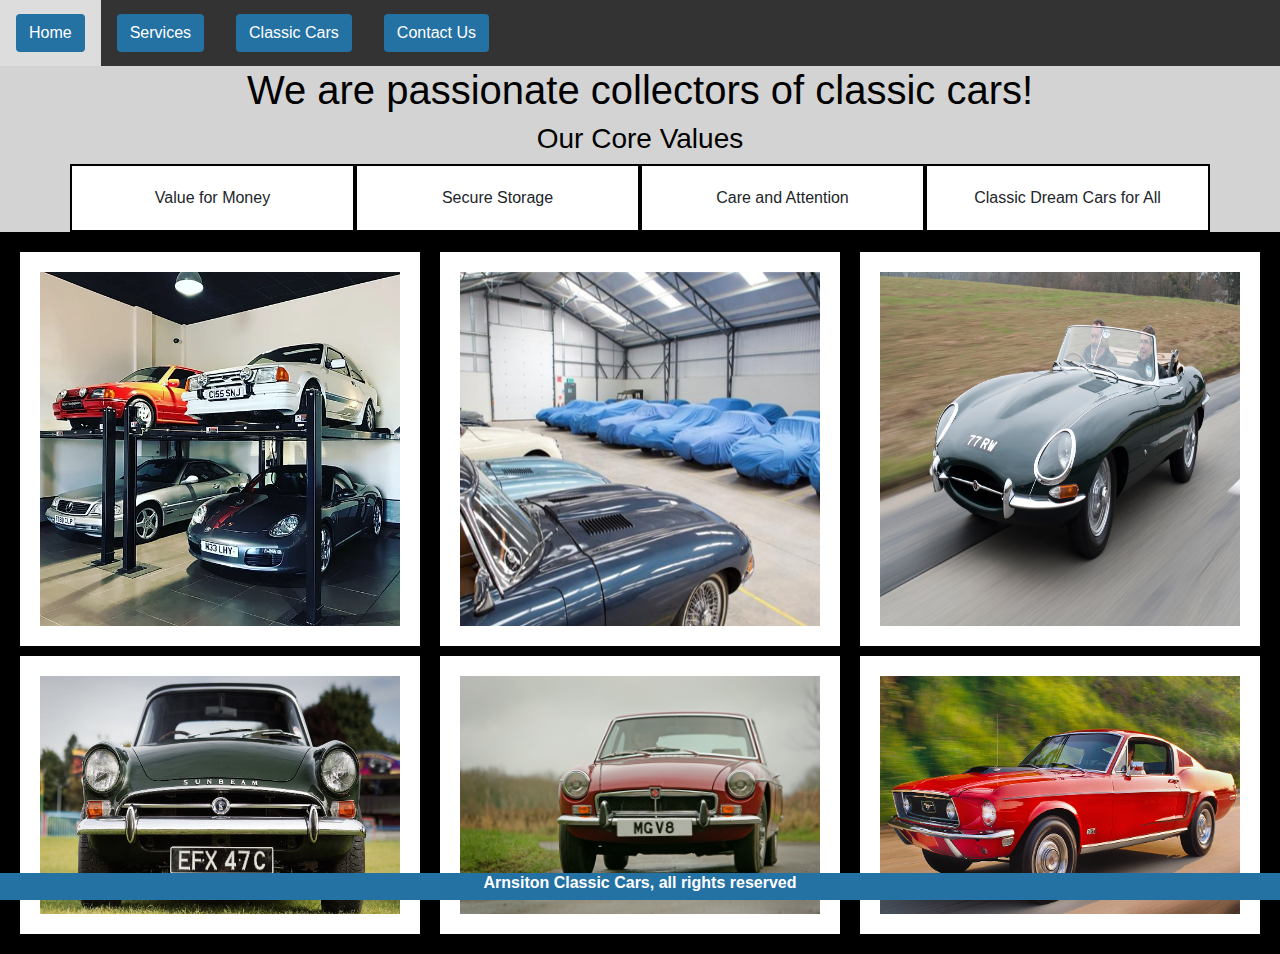
<file: Project_0/web_pages/about-us.html>
<!DOCTYPE html>
<html>
    <head>
        <title>About Us</title>
        <meta charset="utf-8">
        <meta name="viewport" content="width=device-width, initial-scale=1, shrink-to-fit=no">
        <link rel="stylesheet" href="https://maxcdn.bootstrapcdn.com/bootstrap/4.0.0/css/bootstrap.min.css" integrity="sha384-Gn5384xqQ1aoWXA+058RXPxPg6fy4IWvTNh0E263XmFcJlSAwiGgFAW/dAiS6JXm" crossorigin="anonymous">

        <link rel="stylesheet" href="stylesheets/styles.css">
        <link rel="stylesheet" href="stylesheets/sass_style.css">

        <style>
          .grid {
              background-color: black;
              display: grid;
              padding: 20px;
              grid-column-gap: 20px;
              grid-row-gap: 10px;
              grid-template-columns: auto auto auto;
          }

          .grid-item {
              background-color: white;
              font-size: 20px;
              padding: 20px;
              text-align: center;
          }

        </style>
    </head>

    <body>

        <div class="topnav">

            <a href="home.html"><button type="button" class="btn btn-about-us">Home</button></a>

            <a href="services.html"><button type="button" class="btn btn-about-us">Services</button></a>

            <a href="classic-cars.html"><button type="button" class="btn btn-about-us">Classic Cars</button></a>

            <a href="contact.html"><button type="button" class="btn btn-contact-us">Contact Us</button></a>

        </div>

        <h1>We are passionate collectors of classic cars!</h1>
        <h3>Our Core Values</h3>

        <div class="container">
            <div class="row">
                <div class="col-3">
                  Value for Money
                </div>
                <div class="col-3">
                  Secure Storage
                </div>
                <div class="col-3">
                  Care and Attention
                </div>
                <div class="col-3">
                  Classic Dream Cars for All
                </div>
            </div>
        </div>

        <div class="grid">

            <div class="grid-item"><img src="images/storage.jpg" alt="car" width=100% height=100%></div>
            <div class="grid-item"><img src="images/storage2.jpg" alt="car" width=100% height=100%></div>
            <div class="grid-item"><img src="images/jag1.jpg" alt="car" width=100% height=100%></div>
            <div class="grid-item"><img src="images/sunbeam.jpg" alt="car" width=100% height=100%></div>
            <div class="grid-item"><img src="images/mg.jpg" alt="car" width=100% height=100%></div>
            <div class="grid-item"><img src="images/ford_mustang.jpg" alt="car" width=100% height=100%></div>
            <!--<div class="grid-item"><img src="images/ford1.jpg" alt="car" width=100% height=100%></div>
            <div class="grid-item"><img src="images/mercedes.jpg" alt="car" width=100% height=100%></div>
            <div class="grid-item"><img src="images/morris.jpg" alt="car" width=100% height=100%></div> -->

        </div>

        <div class="footer">

          <h4>Arnsiton Classic Cars, all rights reserved</h4>

        </div>

    </body>
</html>
</file>
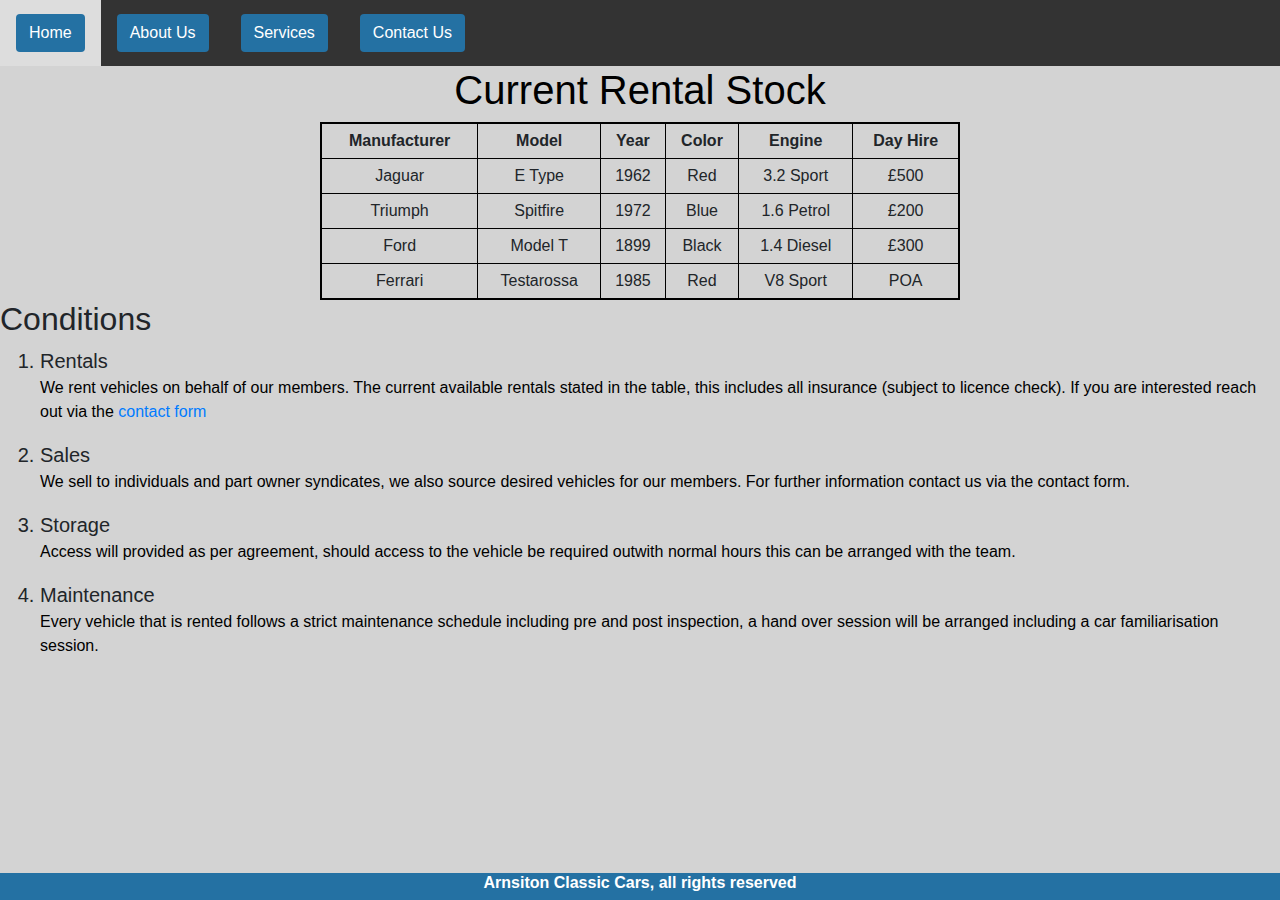
<file: Project_0/web_pages/classic-cars.html>
<!DOCTYPE html>
<html>
    <head>
        <title>Classic Cars</title>
        <meta charset="utf-8">
        <meta name="viewport" content="width=device-width, initial-scale=1, shrink-to-fit=no">
        <link rel="stylesheet" href="https://maxcdn.bootstrapcdn.com/bootstrap/4.0.0/css/bootstrap.min.css" integrity="sha384-Gn5384xqQ1aoWXA+058RXPxPg6fy4IWvTNh0E263XmFcJlSAwiGgFAW/dAiS6JXm" crossorigin="anonymous">

        <link rel="stylesheet" href="stylesheets/styles.css">
        <link rel="stylesheet" href="stylesheets/sass_style.css">


        <style>

            table {
                border: 2px solid black;
                border-collapse: collapse;
                width: 50%;
            }

            th, td {
                border: 1px solid black;
                padding: 5px;
                text-align: center;
            }

            th {
                background-color: lightgray;
            }

        </style>
    </head>

    <body>

      <div class="topnav">

        <a href="home.html"><button type="button" class="btn btn-about-us">Home</button></a>

        <a href="about-us.html"><button type="button" class="btn btn-about-us">About Us</button></a>

        <a href="services.html"><button type="button" class="btn btn-about-us">Services</button></a>

        <a href="contact.html"><button type="button" class="btn btn-about-us">Contact Us</button></a>

      </div>

      <h1>Current Rental Stock</h1>

      <div style="overflow-x:auto;">

        <table class="center">
          <tr>
            <th>Manufacturer</th>
            <th>Model</th>
            <th>Year</th>
            <th>Color</th>
            <th>Engine</th>
            <th>Day Hire</th>
          </tr>

          <tr>
            <td>Jaguar</td>
            <td>E Type</td>
            <td>1962</td>
            <td>Red</td>
            <td>3.2 Sport</td>
            <td>£500</td>
          </tr>

          <tr>
            <td>Triumph</td>
            <td>Spitfire</td>
            <td>1972</td>
            <td>Blue</td>
            <td>1.6 Petrol</td>
            <td>£200</td>
          </tr>

          <tr>
            <td>Ford</td>
            <td>Model T</td>
            <td>1899</td>
            <td>Black</td>
            <td>1.4 Diesel</td>
            <td>£300</td>
          </tr>

          <tr>
            <td>Ferrari</td>
            <td>Testarossa</td>
            <td>1985</td>
            <td>Red</td>
            <td>V8 Sport</td>
            <td>POA</td>
          </tr>

        </table>

      </div>

        <h2 class="screen-only">Conditions</h2>

        <ol class="screen-only">
          <li id="conditions">Rentals</li>
            <p>We rent vehicles on behalf of our members. The current available rentals stated in the table, this includes all insurance (subject to licence check). If you are interested reach out via the <a href="hcontact.html">contact form</a></p>
          <li id="conditions">Sales</li>
            <p>We sell to individuals and part owner syndicates, we also source desired vehicles for our members. For further information contact us via the contact form.</p>
          <li id="conditions">Storage</li>
            <p>Access will provided as per agreement, should access to the  vehicle be required outwith normal hours this can be arranged with the team.</p>
          <li id="conditions">Maintenance</li>
            <p>Every vehicle that is rented follows a strict maintenance schedule including pre and post inspection, a hand over session will be arranged including a car familiarisation session.</p>

        </ol>

        <br>
        <br>
        
      <div class="footer">

        <h4>Arnsiton Classic Cars, all rights reserved</h4>

      </div>

    </body>
</html>
</file>
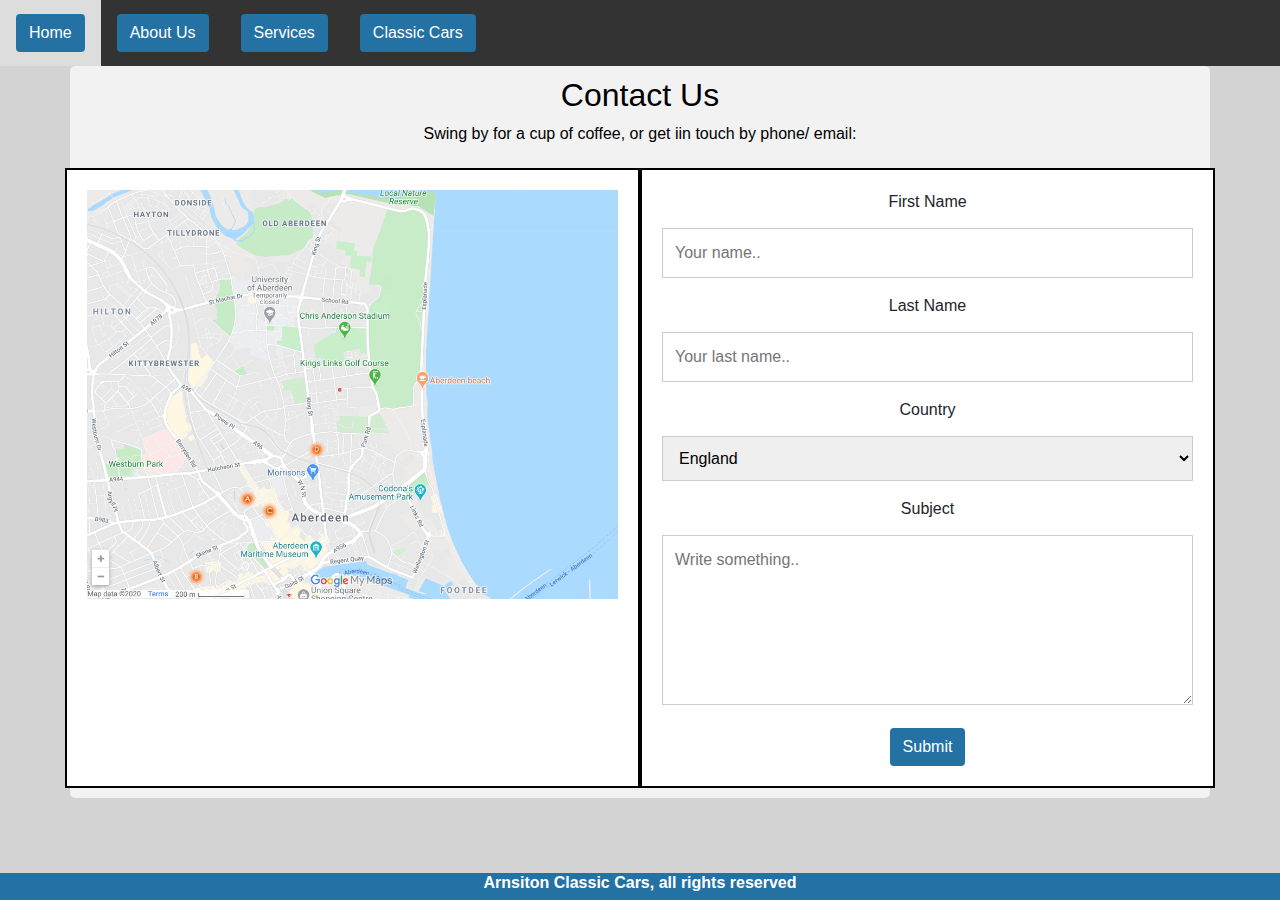
<file: Project_0/web_pages/contact.html>
<!DOCTYPE html>
<html>
    <head>
        <title>Contact Us</title>
        <meta charset="utf-8">
        <meta name="viewport" content="width=device-width, initial-scale=1, shrink-to-fit=no">
        <link rel="stylesheet" href="https://maxcdn.bootstrapcdn.com/bootstrap/4.0.0/css/bootstrap.min.css" integrity="sha384-Gn5384xqQ1aoWXA+058RXPxPg6fy4IWvTNh0E263XmFcJlSAwiGgFAW/dAiS6JXm" crossorigin="anonymous">

        <link rel="stylesheet" href="stylesheets/styles.css">
        <link rel="stylesheet" href="stylesheets/sass_style.css">

        <style>

        h2 {
            color: black;
            font-family: Arial, sans-serif;
            text-align: center;
        }

        * {
          box-sizing: border-box;
        }


        input[type=text], select, textarea {
            width: 100%;
            padding: 12px;
            border: 1px solid #ccc;
            margin-top: 6px;
            margin-bottom: 16px;
            resize: vertical;
        }

        input[type=submit] {
            background-color: #2471A3;
            color: white;
            padding: 12px 20px;
            border: none;
            cursor: pointer;
        }

        input[type=submit]:hover {
            background-color: #2ECC71;
        }

        /* Style the container/contact section */
        .container {
            border-radius: 5px;
            background-color: #f2f2f2;
            padding: 10px;
        }

        /* Create two columns that float next to eachother */
        .column {
            float: left;
            width: 50%;
            margin-top: 6px;
            padding: 20px;
        }

        /* Clear floats after the columns */
        .row:after {
            content: "";
            display: table;
            clear: both;
        }

        /* Responsive layout - when the screen is less than 600px wide, make the two columns stack on top of each other instead of next to each other */
        @media screen and (max-width: 600px) {
            .column, input[type=submit] {
            width: 100%;
            margin-top: 0;
            }
        }

        </style>
    </head>

    <body>

        <div class="topnav">

          <a href="home.html"><button type="button" class="btn btn-about-us">Home</button></a>

          <a href="about-us.html"><button type="button" class="btn btn-about-us">About Us</button></a>

          <a href="services.html"><button type="button" class="btn btn-about-us">Services</button></a>

          <a href="classic-cars.html"><button type="button" class="btn btn-about-us">Classic Cars</button></a>

        </div>

        <div class="container">
          <div style="text-align:center">
          <h2>Contact Us</h2>
          <p>Swing by for a cup of coffee, or get iin touch by phone/ email:</p>
        </div>

        <div class="row">
          <div class="column">
          <img src="images/location.jpg" style="width:100%">
          <h4>Address: 109 Pittodrie Street, Aberdeen, AB107TD</h4>
          <br>
          <h4>Telephone: (01224) 783111</h4>
          <br>
          <h4>E mail: support@arnistonclassics.com</h4>
        </div>

        <div class="column">
          <form action="image/action_page.php">
            <label for="fname">First Name</label>
              <input type="text" id="fname" name="firstname" placeholder="Your name..">
              <label for="lname">Last Name</label>
              <input type="text" id="lname" name="lastname" placeholder="Your last name..">
              <label for="country">Country</label>
              <select id="country" name="country">
                <option value="england">England</option>
                <option value="scotland">Scotland</option>
                <option value="ireland">Ireland</option>
                <option value="wales">Wales</option>
              </select>
              <label for="subject">Subject</label>
                <textarea id="subject" name="subject" placeholder="Write something.." style="height:170px"></textarea>
                <a href="feedback.html"><button type="button" class="btn btn-about-us">Submit</button></a>

          </form>
      </div>
  </div>
</div>

<br>
<br>

        <div class="footer">
          <h4>Arnsiton Classic Cars, all rights reserved</h4>
        </div>

    </body>
</html>
</file>
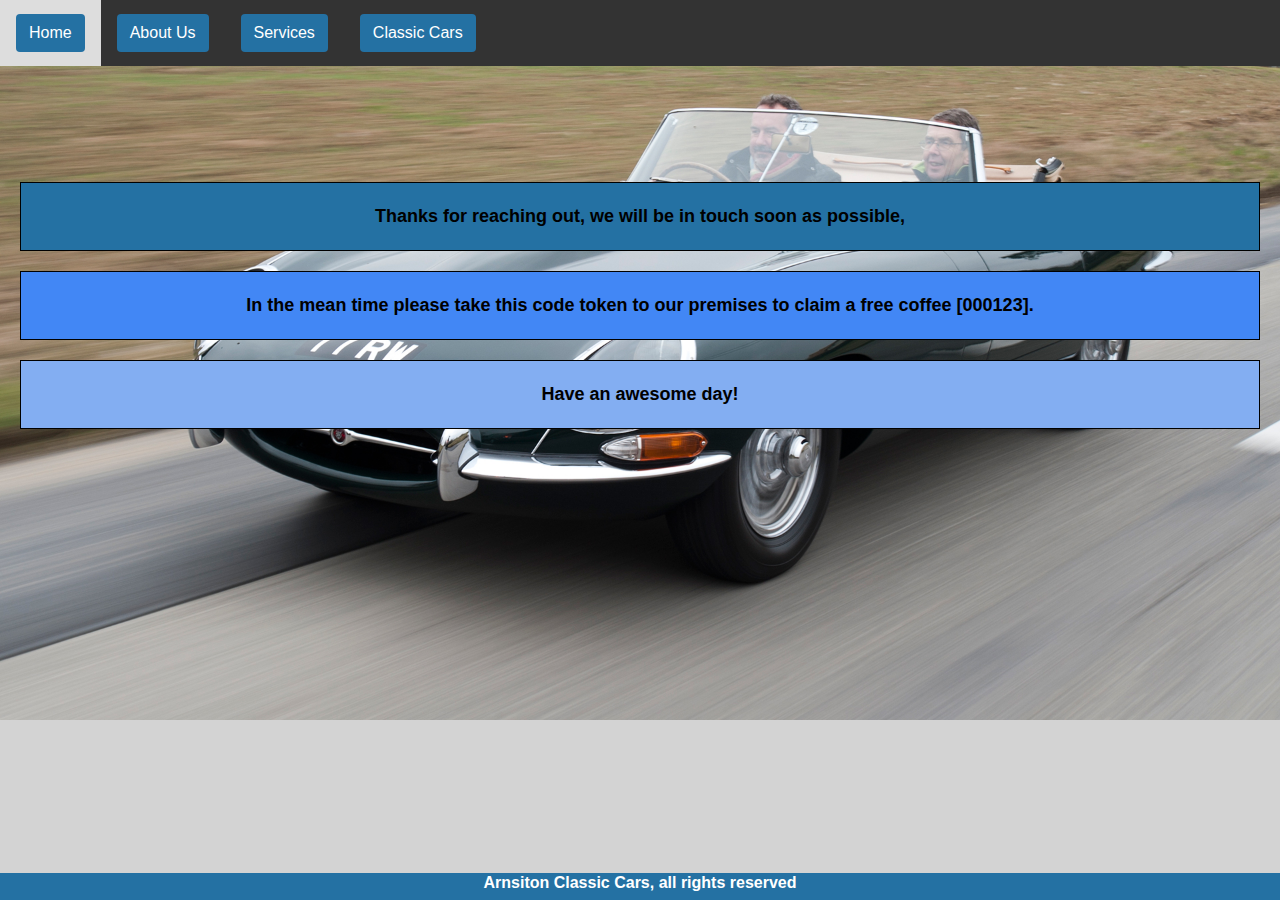
<file: Project_0/web_pages/feedback.html>
<!DOCTYPE html>
<html>
    <head>
        <title>Feedback</title>
        <meta charset="utf-8">
        <meta name="viewport" content="width=device-width, initial-scale=1, shrink-to-fit=no">
        <link rel="stylesheet" href="https://maxcdn.bootstrapcdn.com/bootstrap/4.0.0/css/bootstrap.min.css" integrity="sha384-Gn5384xqQ1aoWXA+058RXPxPg6fy4IWvTNh0E263XmFcJlSAwiGgFAW/dAiS6JXm" crossorigin="anonymous">

        <link rel="stylesheet" href="stylesheets/styles.css">
        <link rel="stylesheet" href="stylesheets/sass_style.css">
        <link rel="stylesheet" href="stylesheets/sass_inheritance.css">

        <style>
          body {
            background-image:url("images/jag1.jpg");

            height: 100%;
            background-size: cover;
            background-repeat: no-repeat;

          }
        </style>

    </head>

    <body>

        <div class="topnav">

          <a href="home.html"><button type="button" class="btn btn-about-us">Home</button></a>

          <a href="about-us.html"><button type="button" class="btn btn-about-us">About Us</button></a>

          <a href="services.html"><button type="button" class="btn btn-about-us">Services</button></a>

          <a href="classic-cars.html"><button type="button" class="btn btn-about-us">Classic Cars</button></a>

        </div>

        <br>
        <br>
        <br>
        <br>

        <div class="success">Thanks for reaching out, we will be in touch soon as possible,</div>

        <div class="thanks">In the mean time please take this code token to our premises to claim a free coffee [000123].</div>

        <div class="bye">Have an awesome day!</div>


<br>
<br>

        <div class="footer">
          <h4>Arnsiton Classic Cars, all rights reserved</h4>
        </div>

    </body>
</html>
</file>
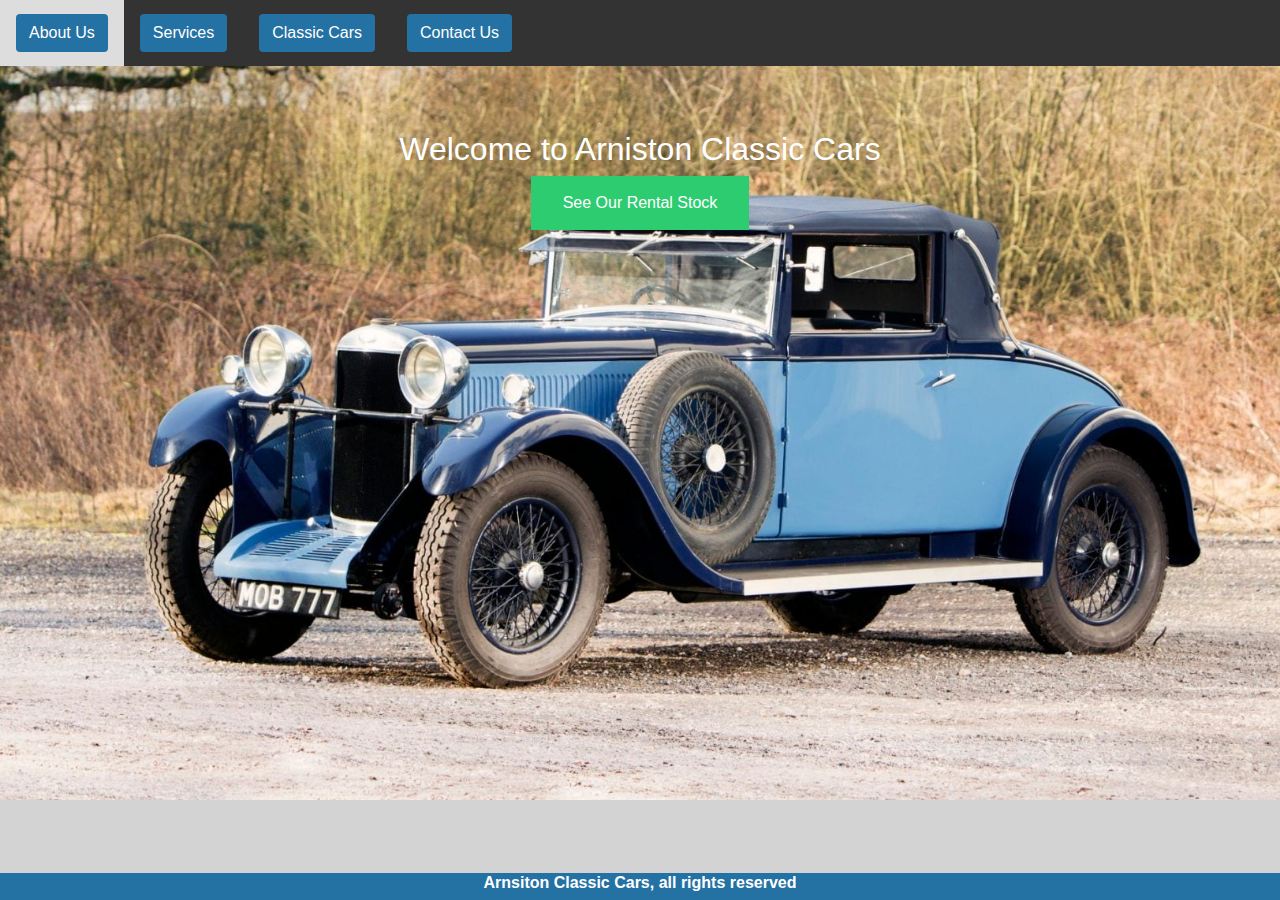
<file: Project_0/web_pages/home.html>
<!doctype html>
<html lang="en">
  <head>
    <title>Home</title>
    <meta charset="utf-8">
    <meta name="viewport" content="width=device-width, initial-scale=1, shrink-to-fit=no">

    <link rel="stylesheet" href="https://maxcdn.bootstrapcdn.com/bootstrap/4.0.0/css/bootstrap.min.css" integrity="sha384-Gn5384xqQ1aoWXA+058RXPxPg6fy4IWvTNh0E263XmFcJlSAwiGgFAW/dAiS6JXm" crossorigin="anonymous">

    <link rel="stylesheet" href="stylesheets/styles.css">
    <link rel="stylesheet" href="stylesheets/sass_style.css">

    <style>
      body {
        background-image:url("images/ford1.jpg");

        height: 100%;
        background-size: cover;
        background-repeat: no-repeat;

      }

      h1 {
          color: white;
          text-align: center;
          font-family: Arial, sans-serif;
          font-size: 32px;
      }

      .jumbotron{
        background: rgba(0,0,0,0.0001);
        text-align: left;
      }

      .button {
        background-color: #2ECC71;
        border: none;
        color: white;
        padding: 15px 32px;
        text-align: center;
        text-decoration: none;
        display: inline-block;
        font-size: 16px;
        font-family: Arial, sans-serif;
      }

    </style>

    <div class="topnav">

      <a href="about-us.html"><button type="button" class="btn btn-about-us">About Us</button></a>

      <a href="services.html"><button type="button" class="btn btn-about-us">Services</button></a>

      <a href="classic-cars.html"><button type="button" class="btn btn-about-us">Classic Cars</button></a>

      <a href="contact.html"><button type="button" class="btn btn-about-us">Contact Us</button></a>

    </div>

  </head>

  <body>

    <div class="jumbotron text-center">
      <div class="container">
        <h1> Welcome to Arniston Classic Cars</h1>
        <a href="classic-cars.html" type="button" class="button"> See Our Rental Stock</a>
      </div>
    </div>
    <br>
    <br>

    <div class="footer">
      <h4>Arnsiton Classic Cars, all rights reserved</h4>
    </div>

  </body>

</html>
</file>
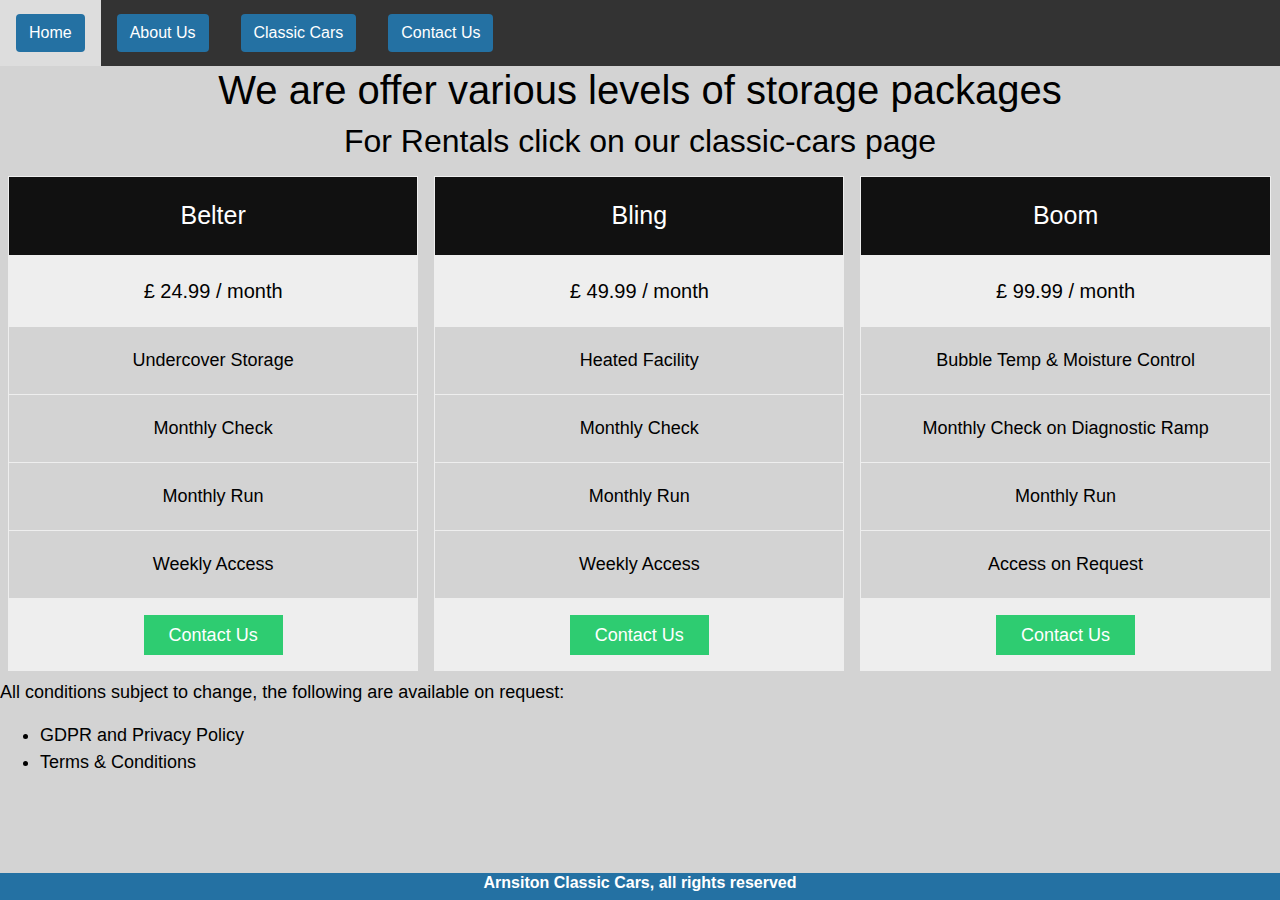
<file: Project_0/web_pages/services.html>
<!DOCTYPE html>
<html>
    <head>
        <title>Services</title>
        <meta charset="utf-8">
        <meta name="viewport" content="width=device-width, initial-scale=1, shrink-to-fit=no">
        <link rel="stylesheet" href="https://maxcdn.bootstrapcdn.com/bootstrap/4.0.0/css/bootstrap.min.css" integrity="sha384-Gn5384xqQ1aoWXA+058RXPxPg6fy4IWvTNh0E263XmFcJlSAwiGgFAW/dAiS6JXm" crossorigin="anonymous">

        <link rel="stylesheet" href="stylesheets/styles.css">
        <link rel="stylesheet" href="stylesheets/sass_style.css">
        <link rel="stylesheet" href="stylesheets/sass_nesting.css">

        <style>

        h2 {
            color: black;
            font-family: Arial, sans-serif;
            text-align: center;
        }

        * {
          box-sizing: border-box;
        }

        /* Create three columns of equal width */
        .columns {
          float: left;
          width: 33.3%;
          padding: 8px;
        }

        /* Style the list */
        .price {
          list-style-type: none;
          border: 1px solid #eee;
          margin: 0;
          padding: 0;
          -webkit-transition: 0.3s;
          transition: 0.3s;
        }

        /* Add shadows on hover */
        .price:hover {
          box-shadow: 0 8px 12px 0 black
        }

        /* Pricing header */
        .price .header {
          background-color: #111;
          color: white;
          font-size: 25px;
        }

        /* List items */
        .price li {
          border-bottom: 1px solid #eee;
          padding: 20px;
          text-align: center;
        }

        /* Grey list item */
        .price .grey {
          background-color: #eee;
          font-size: 20px;
        }

        /* The "Contact Us" button */
        .button {
          background-color: #2ECC71;
          border: none;
          color: white;
          padding: 10px 25px;
          text-align: center;
          text-decoration: none;
          font-size: 18px;
        }

        /* Change the width of the three columns to 100%
        (to stack horizontally on small screens) */
        @media only screen and (max-width: 600px) {
          .columns {
            width: 100%;
          }
        }

        </style>
    </head>

    <body>

        <div class="topnav">

          <a href="home.html"><button type="button" class="btn btn-about-us">Home</button></a>

          <a href="about-us.html"><button type="button" class="btn btn-about-us">About Us</button></a>

          <a href="classic-cars.html"><button type="button" class="btn btn-about-us">Classic Cars</button></a>

          <a href="contact.html"><button type="button" class="btn btn-about-us">Contact Us</button></a>

        </div>

        <h1>We are offer various levels of storage packages</h1>
        <h2>For Rentals click on our classic-cars page</h2>

        <div class="columns">
          <ul class="price">
            <li class="header">Belter</li>
            <li class="grey">£ 24.99 / month</li>
            <li>Undercover Storage</li>
            <li>Monthly Check</li>
            <li>Monthly Run</li>
            <li>Weekly Access</li>
            <li class="grey"><a href="contact.html" class="button">Contact Us</a></li>
          </ul>
        </div>

        <div class="columns">
          <ul class="price">
            <li class="header">Bling</li>
            <li class="grey">£ 49.99 / month</li>
            <li>Heated Facility</li>
            <li>Monthly Check</li>
            <li>Monthly Run</li>
            <li>Weekly Access</li>
            <li class="grey"><a href="contact.html" class="button">Contact Us</a></li>
          </ul>
        </div>

        <div class="columns">
          <ul class="price">
            <li class="header">Boom</li>
            <li class="grey">£ 99.99 / month</li>
            <li>Bubble Temp & Moisture Control</li>
            <li>Monthly Check on Diagnostic Ramp</li>
            <li>Monthly Run</li>
            <li>Access on Request</li>
            <li class="grey"><a href="contact.html" class="button">Contact Us</a></li>
          </ul>
        </div>

        <br>
        <br>
        <div>
          <p>All conditions subject to change, the following are available on request:</p>
          <ul>
            <li>GDPR and Privacy Policy</li>
            <li>Terms & Conditions</li>
          </ul>

        </div>
        <br>
        <br>

        <div class="footer">
          <h4>Arnsiton Classic Cars, all rights reserved</h4>
        </div>

    </body>
</html>
</file>
<file: Project_0/web_pages/stylesheets/styles.css>
h1 {
    color: black;
    text-align: center;
    font-family: Arial, sans-serif;
}

h3 {
    color: black;
    text-align: center;
    font-family: Arial, sans-serif;
}

p {
    color: black;
    font-family: Arial, sans-serif;
}

button {
  background-color: #2471A3;
  border: none;
  color: white;
  padding: 15px 32px;
  text-align: center;
  text-decoration: none;
  display: inline-block;
  font-size: 16px;
  font-family: Arial, sans-serif;
}

/* id styling */
#conditions {
    font-size:20px;
}

/* Removes certain website content on print */
@media print {
        .screen-only {
          display: none;
        }
      }

/* Added background color as light gray changes to white on
@media request */
body {
  background-color: lightgray;
}
@media only screen and (max-width: 600px) {
  body {
  background-color: white;
  }
}

.row > div {
  padding: 20px;
  background-color: white;
  border: 2px solid black;
  text-align: center;
}

/* Nav Bar */
/* Add a black background color to the top navigation */
.topnav {
  background-color: #333;
  overflow: hidden;
}

/* Style the links inside the navigation bar */
.topnav a {
  float: left;
  color: #f2f2f2;
  text-align: center;
  padding: 14px 16px;
  text-decoration: none;
  font-size: 17px;
  font-family: Arial, sans-serif;
}

/* Change the color of links on hover */
.topnav a:hover {
  background-color: #ddd;
  color: black;
}

/* Add a color to the active/current link */
.topnav a.active {
  background-color: #4CAF50;
  color: white;
}

/* Center table */
.center {
  margin-left: auto;
  margin-right: auto;
}
/* Footer */
.footer {
   position: fixed;
   left: 0;
   bottom: 0;
   width: 100%;
   background-color: #2471A3;
   color: white;
   text-align: center;
   font-family: Arial, sans-serif;
}

/* Home page image responsive */
.responsive {
  width: 100%;
  height: auto;
}
</file>
<file: Project_0/web_pages/stylesheets/sass_style.css>
h4 {
  color: white;
  font-family: Arial, sans-serif;
  font-weight: bolder;
  font-size: 16px;
}

/*# sourceMappingURL=sass_style.css.map */
</file>
<file: Project_0/web_pages/stylesheets/sass_inheritance.css>
.bye, .thanks, .success {
  font-family: sans-serif;
  font-size: 18px;
  font-weight: bold;
  border: 1px solid black;
  padding: 20px;
  margin: 20px;
}

.success {
  background-color: #2471A3;
  color: black;
  text-align: center;
}

.thanks {
  background-color: #4287f5;
  color: black;
  text-align: center;
}

.bye {
  background-color: #83aef2;
  color: black;
  text-align: center;
}

/*# sourceMappingURL=sass_inheritance.css.map */
</file>
<file: Project_0/web_pages/stylesheets/sass_nesting.css>
div {
  font-size: 18px;
}
div p {
  color: black;
  font-weight: lighter;
}
div ul {
  color: black;
}

/*# sourceMappingURL=sass_nesting.css.map */
</file>
